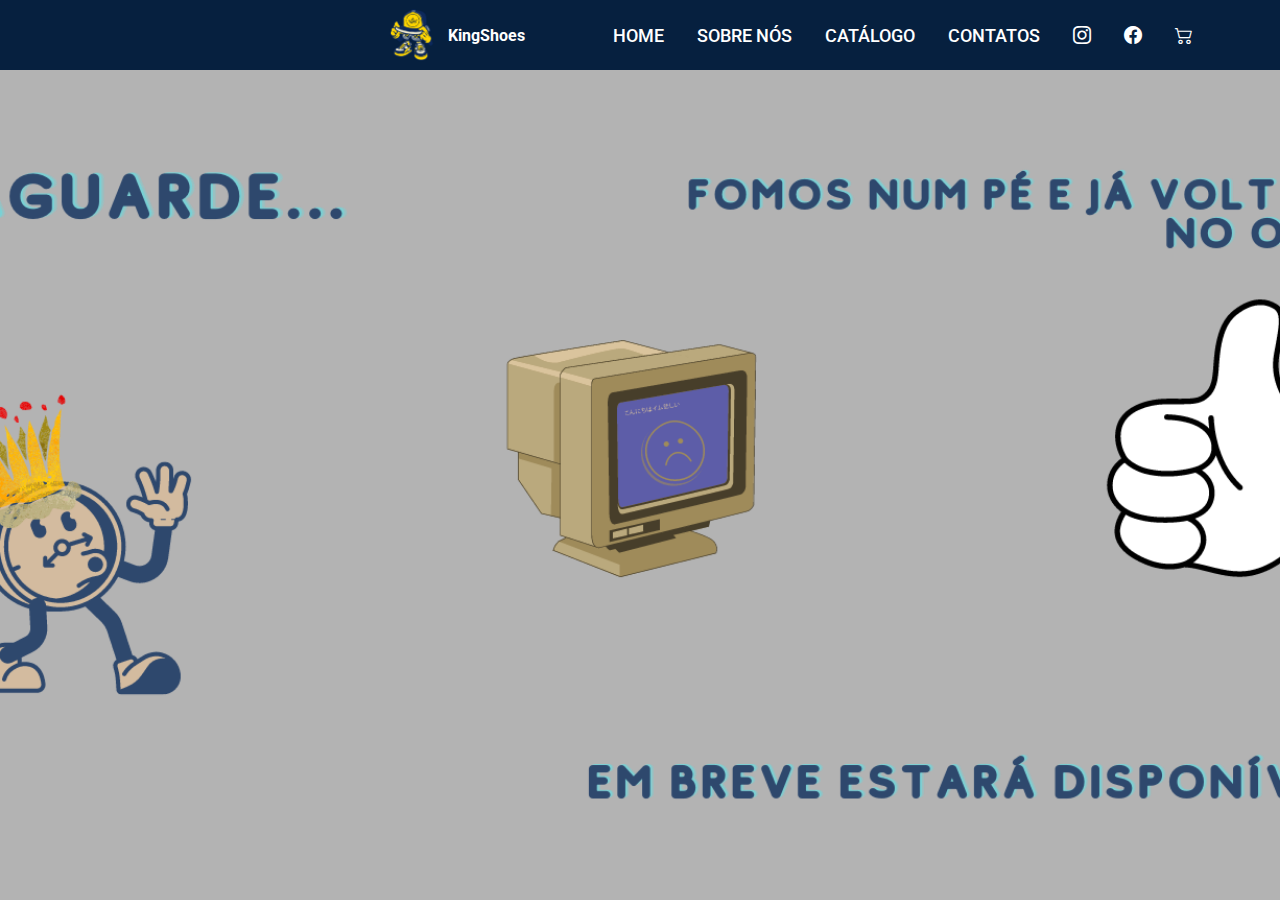
<file: error-page.html>
<!DOCTYPE html>
<html lang="pt-BR">
<head>
    <meta charset="UTF-8">
    <meta name="viewport" content="width=device-width, initial-scale=1.0">
    <link rel="shortcut icon" type="imagex/png" href="img/kingshoeslg.ico">
    <link rel="stylesheet" href="error-style.css">
    <link rel="stylesheet" href="https://cdn.jsdelivr.net/npm/bootstrap-icons@1.11.3/font/bootstrap-icons.min.css">
    <title>KingShoes</title>
</head>
<body>
    <header class="content">
        <div class="logo">
            <img src="img/pngtree-cartoon-yellow-pizza-illustration-png-image_4634672-removebg-preview.png" alt="logo-shoes">
            <h3>KingShoes</h3>
        </div>
        <nav>
            <ul class="list-menu">
                <li><a href="index.html">Home</a></li>
                <li><a href="#">Sobre Nós</a></li>
                <li><a href="#">Catálogo</a></li>
                <li><a href="#">Contatos</a></li>
                <li><a href="#"><i class="bi bi-instagram"></i></a></li>
                <li><a href="#"><i class="bi bi-facebook"></i></a></li>
                <li><a href="#"><i class="bi bi-cart2"></i></a></li>
            </ul>
        </nav>
    </header>

    <section class="first-section"></section>
</body>
</html>
</file>
<file: error-style.css>
@import url('https://fonts.googleapis.com/css2?family=Roboto:ital,wght@0,300;0,400;0,500;0,700;0,900;1,300;1,400;1,500;1,700;1,900&display=swap');
* {
    margin: 0;
    padding: 0;
    box-sizing: border-box;
    list-style: none;
    border: none;
    text-decoration: none;
    font-family: 'Roboto', sans-serif;
}

html {
    width: 100vw;
    height: 100vh;
    font-size: 62.5%;
    overflow-x: hidden;
}

/* Menu */
.content {
    width: 100vw;
    height: 70px;
    display: flex;
    justify-content: space-around;
    align-items: center;
    background-color: #06203f;
    position: fixed;
    padding-left: 30rem;
}

.logo {
    width: 70px;
    height: auto;
    cursor: pointer;
    display: flex;
    align-items: center;
}

.logo h3 {
    color: #fff;
    font-size: 1.6rem;
}

.logo img {
    width: 100%;
    height: 100%;
}

.content .list-menu {
    width: 600px;
    display: flex;
    align-items: center;
    justify-content: space-between;
}

.content .list-menu li a {
    padding: 3rem 1rem 2rem 1rem;
    color: #fff;
    font-size: 1.8rem;
    text-transform: uppercase; /* <- Usado pra deixar a fonte em maiúscula */
    font-weight: 500;
    transition: all 200ms ease-in;
}

.content .list-menu li a:hover {
    background-color: #08147ccc;
    border-bottom: 4px solid #ffc506;
    color: #ffc506;
}
/* Fim Menu */

body {
    background-color: #b3b3b3;
}

.first-section {
    height: 100vh;
    background-image: url(img/MANUTENCAO.png);
    background-position: center center;
    background-size: cover;
    background-repeat: no-repeat;
    background-position-y: 30px;
    width: 100vw;
    display: flex;
    flex-direction: column;
    justify-content: center;
    align-items: center;
}

@media (max-width: 1200px) {
    .content {
        flex-direction: column;
        justify-content: center;
        align-items: center;
        height: 12%;
        padding-left: 0px;
    }
}

@media (max-width: 992px) {
    html {
        font-size: 50%;
    }
}

@media (max-width: 768px) {
    html {
        font-size: 45%;
    }
    
    .content {
        display: flex;
        flex-direction: row;
        justify-content: space-between;
        padding: 0px 40px;
    }
}
</file>
